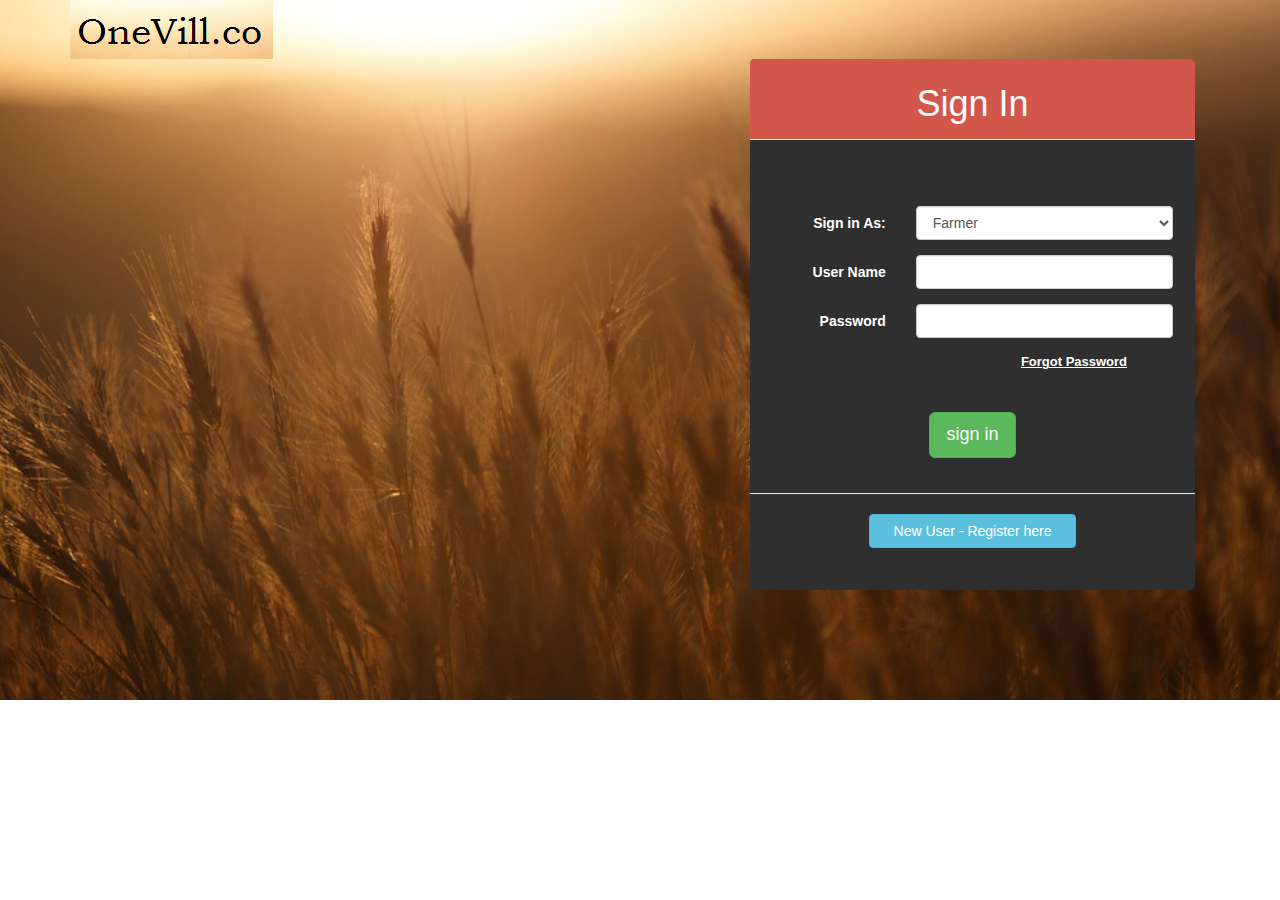
<file: index.html>
<!DOCTYPE html>
<html ng-app="OneVill">
<head>
	<meta charset="utf-8">
  <meta name="viewport" content="width=device-width, initial-scale=1">
	<title>OneVill</title>
	<link href="bootstrap.min.css" rel="stylesheet" type="text/css" />
	<link href="css/style.css" rel="stylesheet" type="text/css" />
	<link href="css/dashboard.css" rel="stylesheet" type="text/css" />
	<script src="scripts/jquery.min.js"></script>
	<script src="scripts/bootstrap.min.js"></script>
	<script src="scripts/angular.min.js"></script>
	<script src="scripts/angular-ui/angular-ui-router.js"></script>
	<!-- <script src="http://ajax.googleapis.com/ajax/libs/angularjs/1.2.16/angular-animate.min.js"></script>-->
	
	<script src="app.js"></script> 
</head>
<body>
	<div class="container-fluid">
		<ui-view></ui-view>
	</div>
</body>
</html>
</file>
<file: css/style.css>
pre                             { margin-bottom:20px; }
body{
padding:0%;
margin:0%;
color: white;
}
.banner{
	background:url(../images/banner.jpg) no-repeat 0px 0px;
	background-size:cover;
	min-height:700px;
}
/* form styling */
#form-container                { background:#2f2f2f; margin-bottom:20px;
    border-radius:5px; }
#form-container .page-header   { background:#D3564A; margin:0; padding:5px; 
    border-top-left-radius:5px; border-top-right-radius:5px; }
#form-container .register-page-header {background:#D3564A; margin:0;
    border-top-left-radius:5px; border-top-right-radius:5px; }

.submitStyle{
margin-top: 10%;
}

#signup-form            { position:relative; min-height:300px; overflow:hidden; padding:30px; }
#register-form            { position:relative; min-height:50px; overflow:hidden; padding-bottom: 6%; }
#login-form {
    position: relative;
    min-height: 250px;
    overflow: hidden;
    padding: 15% 5% 0% 5%;
}
#forgot-form{
	position: relative;
    min-height: 200px;
    overflow: hidden;
    padding: 30px;

}
.red{
color:red;
}
.logo {
	float: left;
}
.logo a {
	display: block;
}
.forgotPwd{
	cursor:pointer;
	text-decoration:underline;
	font-weight:bold;
	font-size:13px;
}
</file>
<file: css/dashboard.css>
/*
 * Base structure
 */


.abc{ 
color:black;
}

/*
 * Global add-ons
 */

.sub-header {
  padding-bottom: 10px;
  border-bottom: 1px solid #eee;
}

/*
 * Top navigation
 * Hide default border to remove 1px line.
 */
.navbar-fixed-top {
  border: 0;
}
.navbar-inverse{
background-color:#D3564A!important;
}
.navbar-inverse .navbar-nav>li>a {
    color: #fff;
}
.dashboard-container{
padding-top: 50px;
}
/*
 * Sidebar
 */

/* Hide for mobile, show later */
.sidebar {
  display: none;
}
@media (min-width: 768px) {
  .sidebar {
    position: fixed;
    top: 51px;
    bottom: 0;
    left: 0;
    z-index: 1000;
    display: block;
    padding: 20px;
    overflow-x: hidden;
    overflow-y: auto; /* Scrollable contents if viewport is shorter than content. */
    background-color: #2f2f2f;
    border-right: 1px solid #eee;
  }
}

/* Sidebar navigation */
.nav-sidebar {
  margin-right: -21px; /* 20px padding + 1px border */
  margin-bottom: 20px;
  margin-left: -20px;
}
.nav-sidebar > li{
border-top: 1px solid #d5d5d5;
    border-bottom: 1px solid #d5d5d5;
}
.nav-sidebar > li > a {
  padding-right: 20px;
  padding-left: 20px;
}
.nav-sidebar > .active > a,
.nav-sidebar > .active > a:hover,
.nav-sidebar > .active > a:focus {
  color: #fff;
  background-color: #428bca;
}
.navbar-inverse .navbar-brand {
    color: white;
    font-size: 50px;
}


/*
 * Main content
 */

.main {
  padding: 20px;
}
@media (min-width: 768px) {
  .main {
    padding-right: 40px;
    padding-left: 40px;
  }
}
.main .page-header {
  margin-top: 0;
}


/*
 * Placeholder dashboard ideas
 */

.placeholders {
  margin-bottom: 30px;
  text-align: center;
}
.placeholders h4 {
  margin-bottom: 0;
}
.placeholder {
  margin-bottom: 20px;
}
.placeholder img {
  display: inline-block;
  border-radius: 50%;
}
</file>
